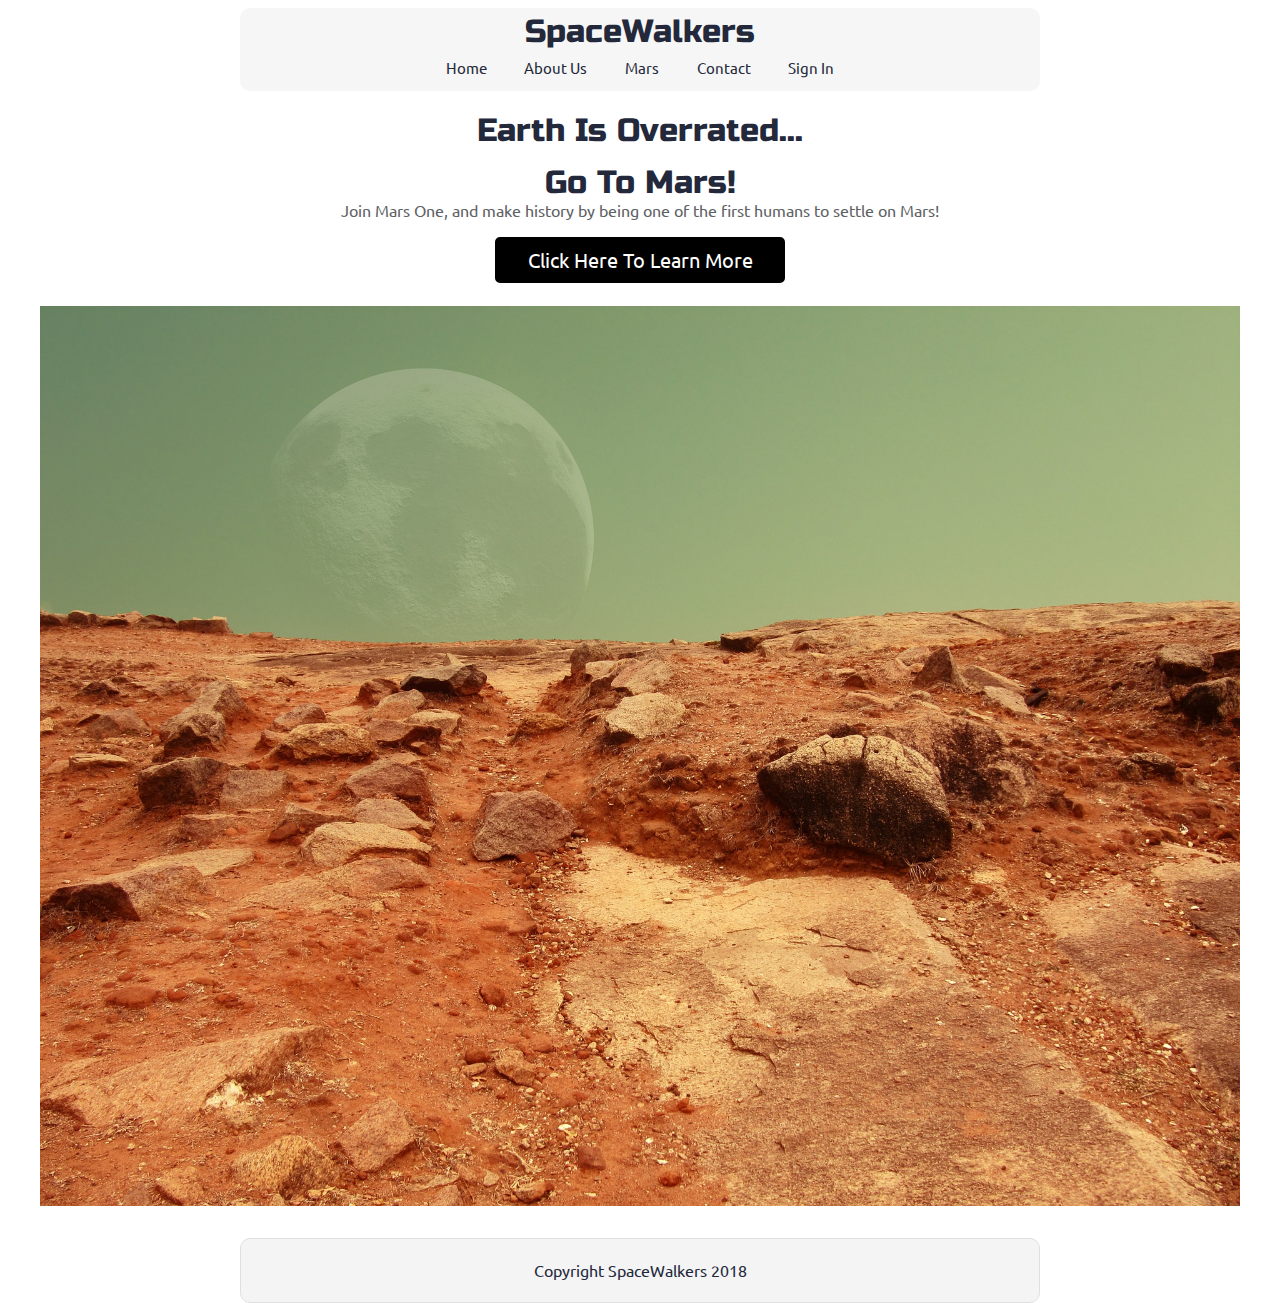
<file: mars.html>
<!doctype html>

<html lang="en">

<head>
    <meta charset="utf-8">
    <meta name="viewport" content="width=device-width, initial-scale=1.0">
    <title>SpaceWalkers</title>

    <link href="https://fonts.googleapis.com/css?family=Russo+One|Ubuntu" rel="stylesheet">
    <link href="css/index.css" rel="stylesheet">

    <!--[if lt IE 9]>
    <script src="https://cdnjs.cloudflare.com/ajax/libs/html5shiv/3.7.3/html5shiv.js"></script>
  <![endif]-->
</head>

<body>
    <div class="container blogpost">
        <nav>
            <h2>SpaceWalkers</h2>
            <div class="navbarlinks">
                <a href="index.html">Home</a>
                <a href="">About Us</a>
                <a href="mars.html">Mars</a>
                <a href="">Contact</a>
                <a href="signin.html">Sign In</a>
            </div>
        </nav>

        <section class="marstravel">

            <h2>Earth Is Overrated...</h2><br><br>
            <h2>Go To Mars!</h2>
            <p>Join Mars One, and make history by being one of the first humans to settle on Mars!</p>

            <a class="mars-one" href="https://www.mars-one.com/" target="_blank">Click Here To Learn More</a>

            <div class="marssurface">
                <img src="img/marssurface.jpg" alt="red surface of mars with a moon in the sky" height="900px">
            </div>

        </section>

        <footer>
            <p>Copyright SpaceWalkers 2018</p>
        </footer>
    </div>
</body>

</html>
</file>
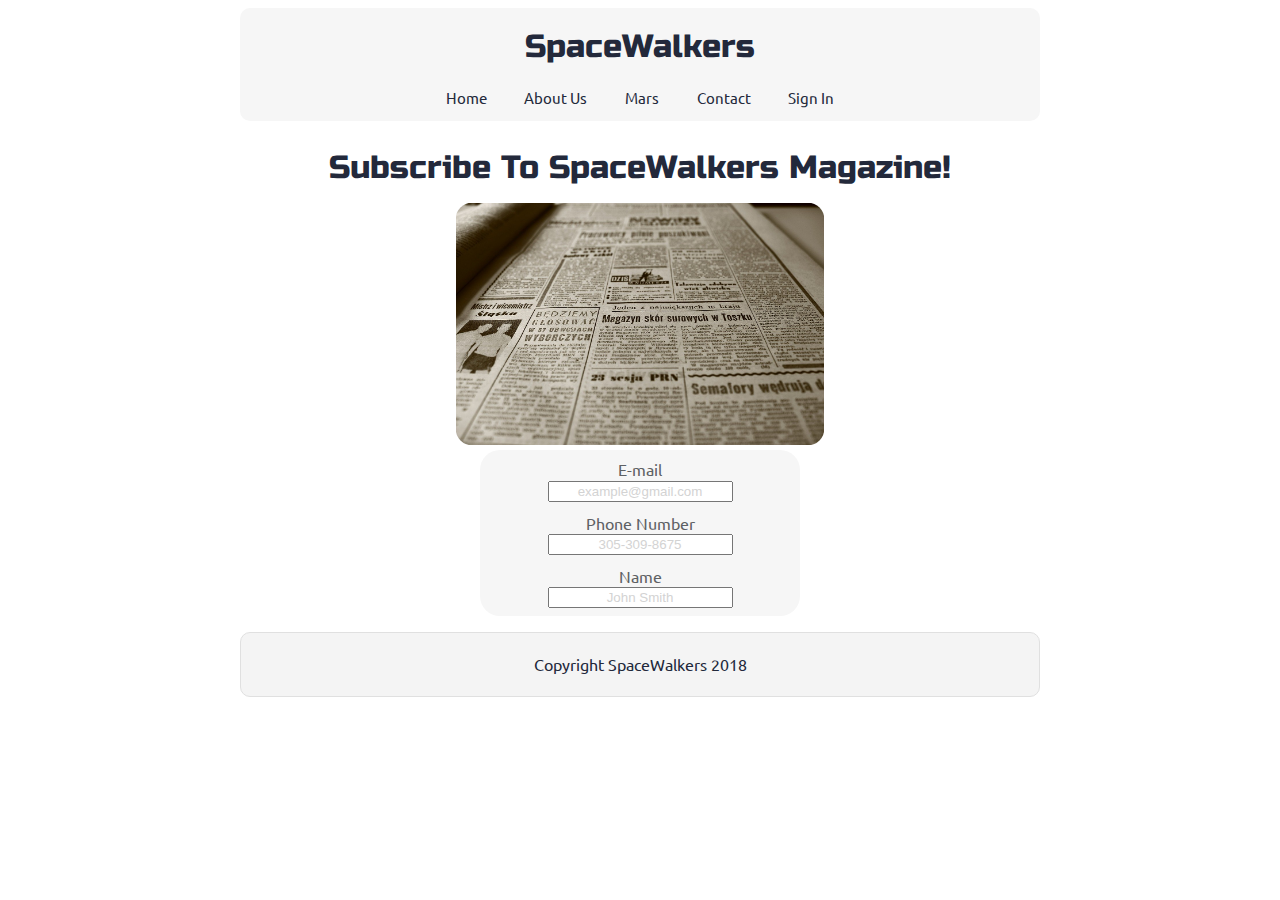
<file: signin.html>
<!doctype html>

<html lang="en">

<head>
    <meta charset="utf-8">
    <meta name="viewport" content="width=device-width, initial-scale=1.0">
    <title>SpaceWalkers</title>

    <link href="https://fonts.googleapis.com/css?family=Russo+One|Ubuntu" rel="stylesheet">
    <link href="css/index.css" rel="stylesheet">

    <!--[if lt IE 9]>
    <script src="https://cdnjs.cloudflare.com/ajax/libs/html5shiv/3.7.3/html5shiv.js"></script>
  <![endif]-->
</head>

<body>
    <div class="container sub">
        <nav>
            <h2>SpaceWalkers</h2>
            <div class="navbarlinks">
                <a href="index.html">Home</a>
                <a href="">About Us</a>
                <a href="mars.html">Mars</a>
                <a href="">Contact</a>
                <a href="signin.html">Sign In</a>
            </div>
        </nav>

        <section class="subscription">

            <h2>Subscribe <span>To</span> SpaceWalkers Magazine!</h2>

            <div class="spacepaper">
                <img src="img/spacepaper.jpg" alt="old white and black newspaper" height="250px">
            </div>


            <form>
                <p>E-mail</p><input type="email" placeholder="example@gmail.com"> <br>
                <p>Phone Number</p><input type="tel" placeholder="305-309-8675"> <br>
                <p>Name</p><input type="text" placeholder="John Smith">
            </form>
        </section>

        <footer>
            <p>Copyright SpaceWalkers 2018</p>
        </footer>
    </div>
</body>

</html>
</file>
<file: css/index.css>
.nav-styling {
  display: flex;
  flex-direction: column;
  align-items: center;
  padding: 1%;
  margin: 0 -7.5%;
  border-radius: 10px;
}
.navlinks-styling {
  width: 60%;
  padding: 1%;
  display: flex;
  justify-content: space-evenly;
}
.flex-column {
  display: flex;
  flex-direction: column;
  align-items: center;
}
.smooth-edge {
  padding: 1%;
  border-radius: 20px;
}
/* http://meyerweb.com/eric/tools/css/reset/ 
   v2.0 | 20110126
   License: none (public domain)
*/
html,
body,
div,
span,
applet,
object,
iframe,
h1,
h2,
h3,
h4,
h5,
h6,
p,
blockquote,
pre,
a,
abbr,
acronym,
address,
big,
cite,
code,
del,
dfn,
em,
img,
ins,
kbd,
q,
s,
samp,
small,
strike,
strong,
sub,
sup,
tt,
var,
b,
u,
i,
center,
dl,
dt,
dd,
ol,
ul,
li,
fieldset,
form,
label,
legend,
table,
caption,
tbody,
tfoot,
thead,
tr,
th,
td,
article,
aside,
canvas,
details,
embed,
figure,
figcaption,
footer,
header,
hgroup,
menu,
nav,
output,
ruby,
section,
summary,
time,
mark,
audio,
video {
  margin: 0;
  padding: 0;
  border: 0;
  font-size: 100%;
  font: inherit;
  vertical-align: baseline;
}
/* HTML5 display-role reset for older browsers */
article,
aside,
details,
figcaption,
figure,
footer,
header,
hgroup,
menu,
nav,
section {
  display: block;
}
body {
  line-height: 1;
}
ol,
ul {
  list-style: none;
}
blockquote,
q {
  quotes: none;
}
blockquote:before,
blockquote:after,
q:before,
q:after {
  content: '';
  content: none;
}
table {
  border-collapse: collapse;
  border-spacing: 0;
}
* {
  box-sizing: border-box;
}
html {
  font-size: 62.5%;
}
html,
body {
  font-family: 'Ubuntu', sans-serif;
  color: #5E6164;
}
h1,
h2,
h3,
h4,
h5 {
  font-family: 'Russo One', sans-serif;
  color: #23293B;
}
h2 {
  font-size: 3.2rem;
}
h3 {
  font-size: 2.8rem;
}
p {
  font-size: 1.6rem;
  line-height: 1.4;
}
.container {
  max-width: 800px;
  width: 100%;
  margin: 0 auto;
}
nav {
  display: flex;
  flex-direction: column;
  align-items: center;
  padding: 1%;
  margin: 0 -7.5%;
  border-radius: 10px;
  background-color: #F6F6F6;
  margin: 1% 0 0 0;
}
@media (max-width: 500px) {
  nav {
    margin: 1% 1%;
  }
}
nav .navbarlinks {
  width: 60%;
  padding: 1%;
  display: flex;
  justify-content: space-evenly;
}
@media (max-width: 500px) {
  nav .navbarlinks {
    width: 80%;
  }
}
nav a {
  padding: 1% 1% 0 1%;
  text-decoration: none;
  color: #23293B;
  font-size: 15px;
}
footer {
  color: #22283B;
  background: #f4f4f4;
  padding: 20px 0;
  border: 1px double #e0e0e0;
  border-radius: 10px;
  display: flex;
  justify-content: center;
  align-items: center;
}
.home .intro h2 {
  padding: 15px;
}
.home .intro p {
  padding: 0 15px;
}
.home .header-img img {
  padding: 1%;
  border-radius: 20px;
  width: 100%;
}
@media (max-width: 500px) {
  .home .header-img img {
    width: 100%;
  }
}
.home .space-images {
  display: flex;
  flex-wrap: wrap;
  width: 100%;
}
@media (max-width: 500px) {
  .home .space-images {
    flex-direction: column;
    align-items: center;
  }
  .home .space-images .blast {
    width: 90%;
  }
  .home .space-images .sky,
  .home .space-images .launch {
    display: none;
  }
}
.home .space-images img {
  width: 28%;
  margin: 20px 2.5%;
  border-radius: 20px;
  height: 100%;
}
.home .visit-planets {
  padding: 15px;
}
.home .visit-planets h3 {
  margin-top: 11px;
}
.home .visit-planets p {
  margin-top: 13px;
}
.home .walk {
  margin-top: 60px;
  border-top: 1px solid #dee2e6;
  padding: 50px 60px;
  display: flex;
  justify-content: center;
}
@media (max-width: 500px) {
  .home .walk {
    flex-direction: column-reverse;
    align-items: center;
    padding: 15px;
    width: 100%;
  }
}
.home .walk .walk-text {
  width: 50%;
}
@media (max-width: 500px) {
  .home .walk .walk-text {
    width: 100%;
  }
}
.home .walk .walk-text h3 {
  margin-bottom: 10px;
}
.home .walk .walk-text p {
  margin-bottom: 26px;
}
.home .walk .walk-text .btn {
  border: 2px solid black;
  background-color: black;
  color: white;
  font-size: 20px;
  border-radius: 5px;
  padding: 1.5% 4%;
  cursor: pointer;
}
.home .walk .walk-text .btn:hover {
  background-color: white;
  color: black;
  letter-spacing: 2px;
  box-shadow: 0px 5px 40px -10px rgba(0, 0, 0, 0.57);
  transition: all 0.1s ease 0s;
}
@media (max-width: 500px) {
  .home .walk .walk-text .btn {
    width: 100%;
    padding: 5% 0;
  }
}
.home .walk .walk-img {
  width: 46%;
  margin-left: 4%;
}
@media (max-width: 500px) {
  .home .walk .walk-img {
    width: 100%;
    margin: 0 0 2% 0;
  }
}
.home .walk .walk-img img {
  width: 100%;
  height: auto;
  border-radius: 10px;
}
.sub h2 {
  padding: 15px;
}
.sub p {
  padding: 0 15px;
}
.sub .subscription {
  display: flex;
  flex-direction: column;
  align-items: center;
  margin: 2% 0;
}
@media (max-width: 500px) {
  .sub .subscription {
    width: 100%;
  }
  .sub .subscription h2 {
    flex-direction: row;
    font-size: 2rem;
  }
  .sub .subscription span {
    display: none;
  }
}
.sub .spacepaper img {
  padding: 1%;
  border-radius: 20px;
  width: 100%;
}
.sub form {
  display: flex;
  flex-direction: column;
  align-items: center;
  padding: 1%;
  border-radius: 20px;
  width: 40%;
  background-color: #F6F6F6;
}
.sub ::placeholder {
  color: lightgray;
  text-align: center;
}
.blogpost .marstravel {
  display: flex;
  flex-direction: column;
  align-items: center;
  padding: 3%;
}
.blogpost .marssurface {
  padding: 1%;
  border-radius: 20px;
}
.blogpost .mars-one {
  text-decoration: none;
  margin: 2%;
  border: 2px solid black;
  background-color: black;
  color: white;
  font-size: 20px;
  border-radius: 5px;
  padding: 1.5% 4%;
  cursor: pointer;
}
.blogpost .mars-one:hover {
  background-color: white;
  color: black;
  letter-spacing: 2px;
  box-shadow: 0px 5px 40px -10px rgba(0, 0, 0, 0.57);
  transition: all 0.1s ease 0s;
}
@media (max-width: 500px) {
  .blogpost .mars-one {
    width: 100%;
    padding: 5% 0;
  }
}
</file>
